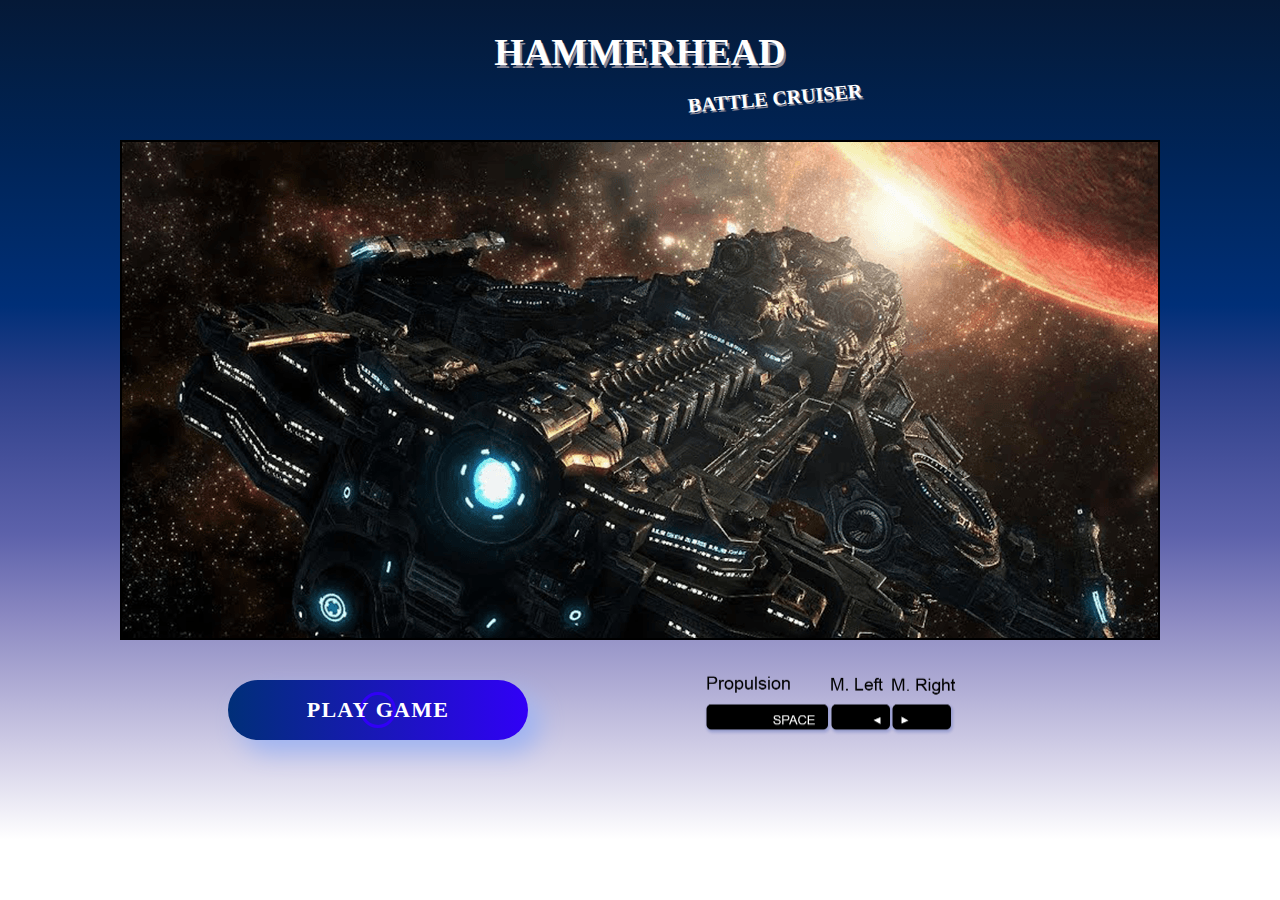
<file: index.html>
<!DOCTYPE html>
<html lang="en">
  <head>
    <meta charset="UTF-8" />
    <meta http-equiv="X-UA-Compatible" content="IE=edge" />
    <meta name="viewport" content="width=device-width, initial-scale=1.0" />
    <title>Day 1</title>
    <link rel="stylesheet" href="css/reset.css" />
    <link rel="stylesheet" href="css/normalize.css" />
    <link rel="stylesheet" href="css/main.css" />
  </head>
  <body>
    <div  class="container">
        <h1>HAMMERHEAD </h1>
        <h2>BATTLE CRUISER</h2>

        <div id="introsplash"  >
            <div class="splash">
            </div>
            <div id="startbutton" class="container-button">
                <button id="buttonplay" class="buttonplay">Play Game</button>
                <section class="flo--r">
                      <img src="./img/instructions.png" class="instructions">
                </section>
             </div>   
        </div>

        <div id="game" class="hide">
            <canvas id="hammerhead" width="1040" height="500" class="game-img "></canvas>
            <section class="flo--l">
                <img src="./img/instructions.png" class="instructions">
          </section>
        </div>
    </div>
    <img id="shiphammer" src="img/hammerhead.png" class="hide">
    <img id="enemyship" src="img/enemyalien.png" class="hide">
    <img id="enemyplanet" src="img/enemyplanet.png" class="hide">
    <img id="enemyplanet2" src="img/enemyplanet3.png" class="hide">

    <script src="js/game.js"></script>
    <script src="js/ship.js"></script>
    <script src="js/main.js"></script>
  </body>
</html>
</file>
<file: css/main.css>
* {
    box-sizing: border-box;
  }
  
  body {
    background-image: linear-gradient(to bottom, #051937, #021f47, #002457, #002a67, #002f78, #2b3f89, #45509a, #5d62ab, #8886c0, #b0add5, #d8d5ea, #ffffff);
    background-repeat: no-repeat;
  }
  
  .container {
    width: 1040px;
    margin: 0 auto;
    margin-bottom: 50px;
  }

  .container-button {
    margin: 0 auto;
    text-align: center;
    margin-top: 40px;
    margin-bottom: 100px;
    width: 900px;
  }
  
  .main-header {
    color: #333;
    text-transform: uppercase;
  }
  
   canvas#hammerhead {
    margin-top: 20px;
    border: 2px solid black;
    background-image: url(/img/fondo-game3.png);
    margin: 0 auto;
  }

  .canvas-class {
    margin-top: 20px;
    border: 2px solid black;
    margin: 0 auto;
  }
  
  h1 {
      color: white;
      text-align: center;
        font-weight: 900;
        font-size: 38px;
        margin-top: 30px;
        margin-bottom: 30px;
        text-shadow: 2px 3px 0px #898999;
        line-height: 1.2;
  }

  h2 {
    color: white;
    text-align: center;
      font-weight: 900;
      font-size: 20px;
      margin-top: -20px;
      margin-bottom: 30px;
      margin-left: 270px;
      text-shadow: 1px 2px 0px #898999;
      line-height: 1.2;
      transform: rotate(-5deg);
}

.buttonplay {
  position: relative;
  z-index: 10;
  min-width: 300px;
  min-height: 60px;
  font-size: 22px;
  text-transform: uppercase;
  letter-spacing: 1.3px;
  font-weight: 700;
  color: white;
  background: #002a67;
background: linear-gradient(90deg, #002f78 0%, #3100F7 100%);
  border: none;
  border-radius: 35px;
  box-shadow: 12px 12px 24px #9fb4f2;
  transition: all 0.3s ease-in-out 0s;
  cursor: pointer;
  outline: none;
  position: relative;
  padding: 10px;
  }

.buttonplay::before {
content: '';
  border-radius: 1000px;
  min-width: calc(300px + 12px);
  min-height: calc(60px + 12px);
  border: 3px solid black;
  box-shadow: 0 0 60px #9fb4f2;
  position: absolute;
  top: 50%;
  left: 50%;
  transform: translate(-50%, -50%);
  opacity: 0;
  transition: all .3s ease-in-out 0s;
}

.buttonplay:hover, .button:focus {
  border-radius: 50px;
  color: white;
  transform: translateY(-6px);
  background: black;
}

.buttonplay:hover::before, button:focus::before {
  opacity: 1;
}

.buttonplay::after {
  content: '';
  width: 30px; height: 30px;
  border-radius: 100%;
  border: 3px solid #3100f7;
  position: absolute;
  z-index: -1;
  top: 50%;
  left: 50%;
  transform: translate(-50%, -50%);
  animation: ring 1.5s infinite;
}

.buttonplay:hover::after, button:focus::after {
  animation: none;
  display: none;
}

@keyframes ring {
  0% {
    width: 30px;
    height: 30px;
    opacity: 1;
  }
  100% {
    width: 300px;
    height: 300px;
    opacity: 0;
  }
}



  .instructions {
    margin-top: -12px;
    width: 50%;
  }


  .flo--r {
    float: right;
  }

  .flo--l {
    float: left;
    margin-top: 30px;
    margin-left: 100px;
  }



  .show {
    display: block;
  }

  .hide {
    display: none;
  }

  .splash {
    background-image: url('../img/kepler-splash-horizontal.png');
    max-width: 100%;
    height: 500px;
    border: 2px solid black;
  }

  .game-img {
    background-image: url('');
  }

  .txta--c {
    text-align: center;
  }
</file>
